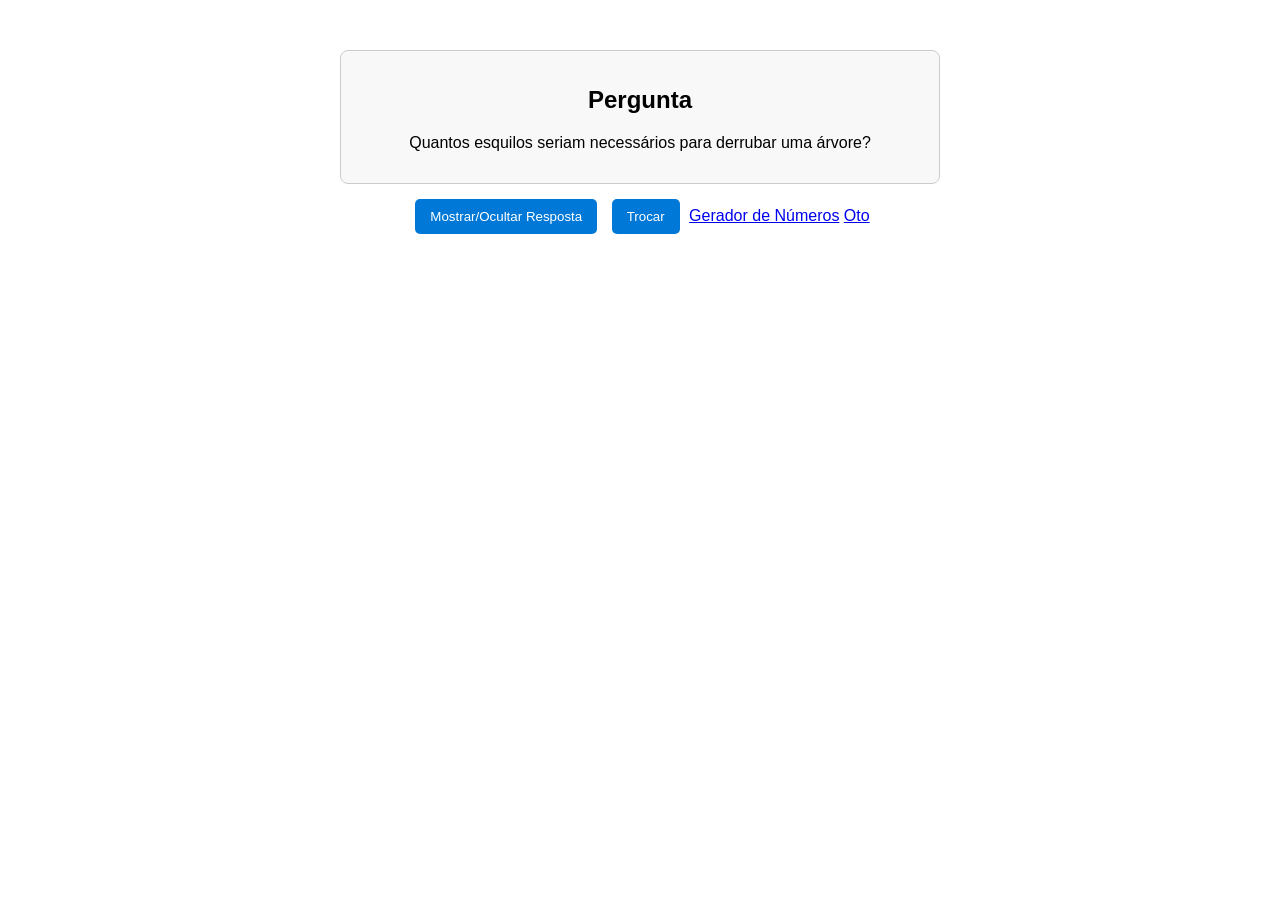
<file: index.html>
<!DOCTYPE html>
<html lang="pt-BR">

<head>
    <meta charset="UTF-8">
    <meta name="viewport" content="width=device-width, initial-scale=1.0">
    <title>Pergunta e Resposta</title>

    <link rel="stylesheet" href="css/style.css">
</head>

<body>

    <div class="caixa">
        <h2>Pergunta</h2>
        <p id="textoPergunta"></p>
    </div>

    <div id="resposta" class="caixa">
        <h2>Resposta</h2>
        <p id="textoResposta"></p>
    </div>

    <button id="btnMostrar">
        Mostrar/Ocultar Resposta
    </button>

    <button id="btnTrocar">
        Trocar
    </button>
    <a href="ito.html">Gerador de Números</a>
    <a href="pti.html">Oto</a>
    <script src="js/script.js"></script>
</body>

</html>
</file>
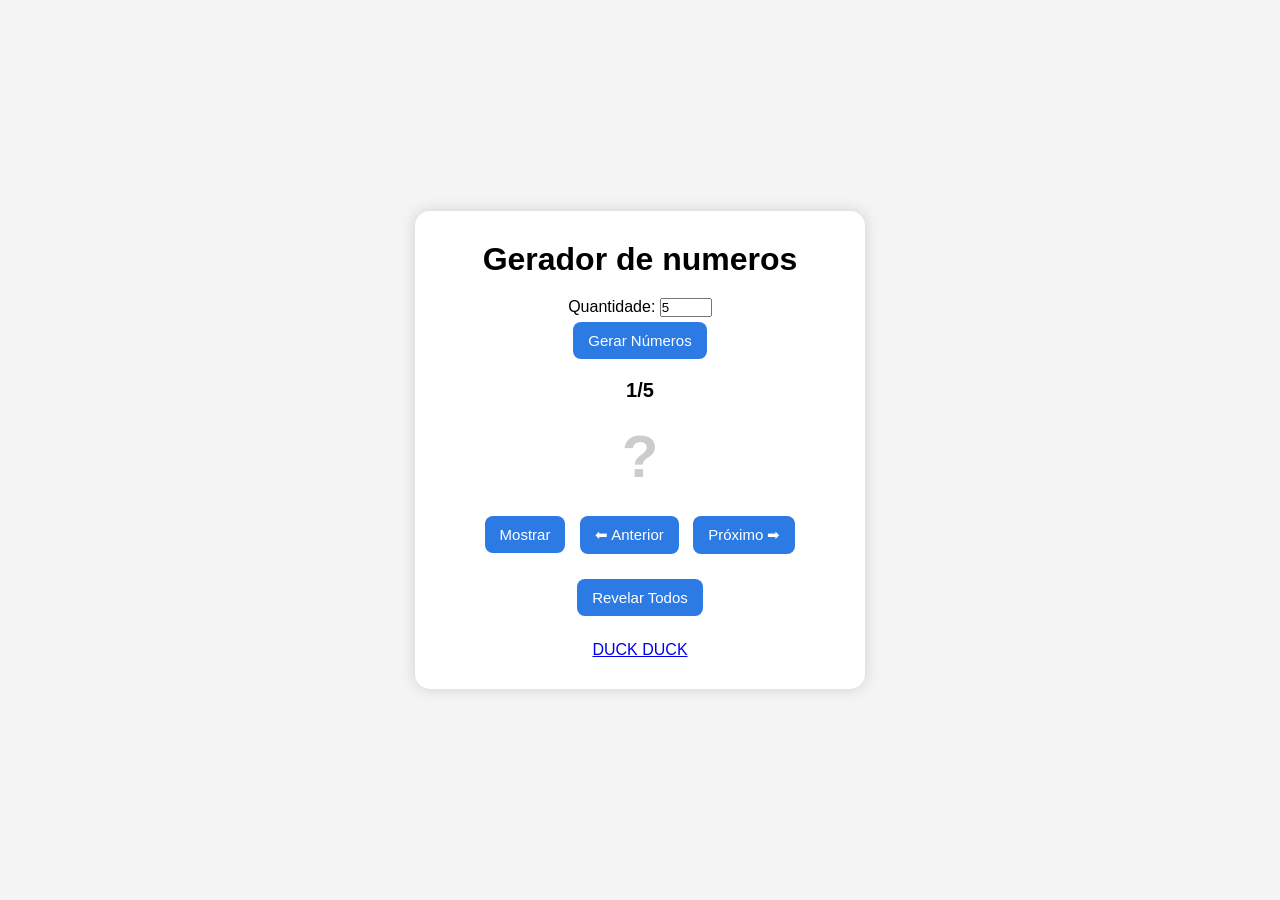
<file: ito.html>
<!DOCTYPE html>
<html lang="pt-BR">

<head>
    <meta charset="UTF-8">
    <meta name="viewport" content="width=device-width, initial-scale=1.0">
    <title>Gerador de Números</title>
    <link rel="stylesheet" href="css/ito.css">
</head>

<body>

    <div class="container">
        <h1>Gerador de numeros</h1>

        <div class="config">
            <label for="qtdNumeros">Quantidade:</label>
            <input type="number" id="qtdNumeros" min="1" max="100" value="5">
        </div>
        <button id="btnGerar">Gerar Números</button>

        <div id="contador">1/5</div>

        <div id="numero" class="oculto">?</div>

        <div class="botoes">
            <button id="btnMostrar">Mostrar</button>
            <button id="btnAnterior">⬅ Anterior</button>
            <button id="btnProximo">Próximo ➡</button>
        </div>

        <button id="btnRevelarTodos">Revelar Todos</button>

        <div id="todosNumeros"></div>
        <a href="index.html">DUCK DUCK</a>
    </div>

    <script src="js/ito.js"></script>
</body>

</html>
</file>
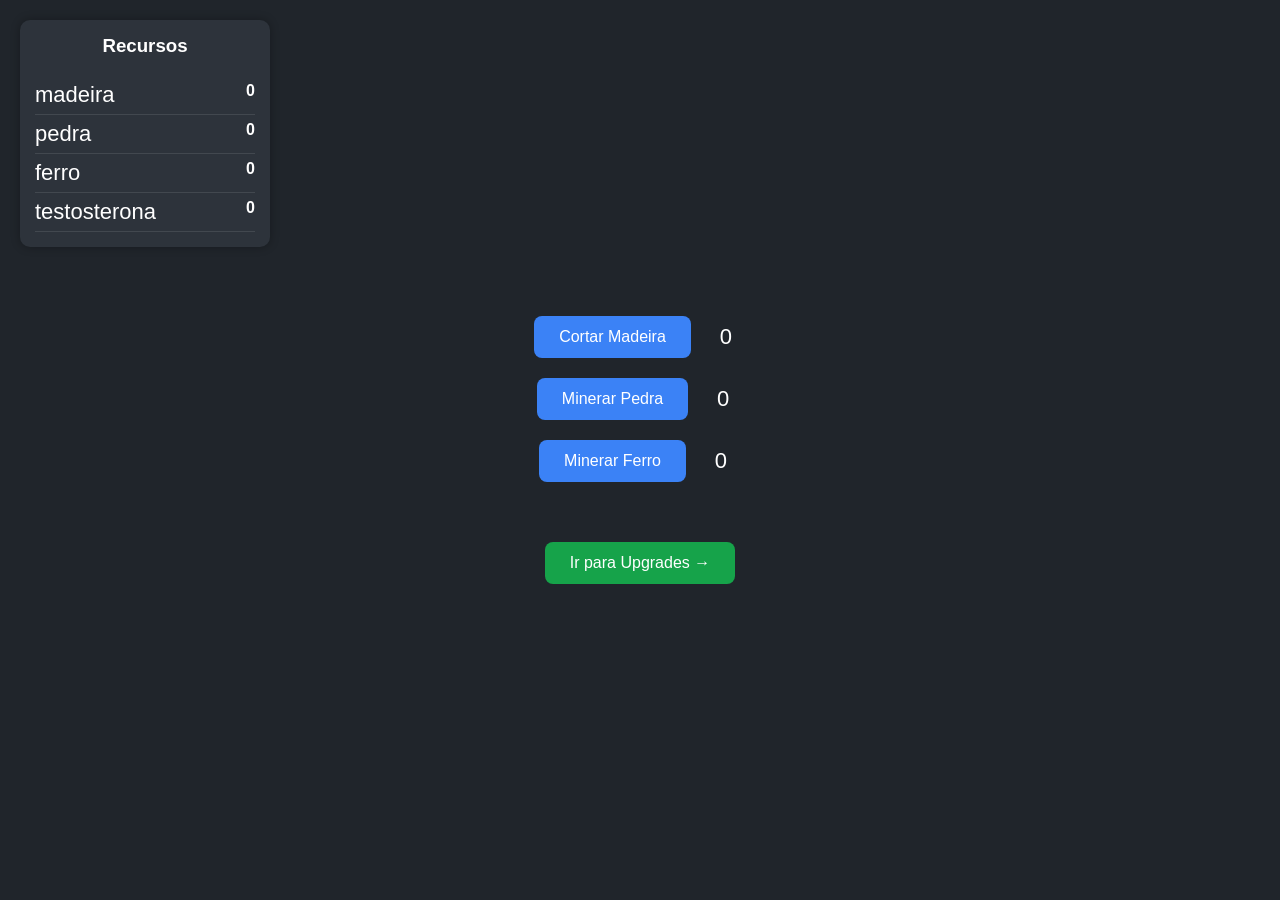
<file: pti.html>
<!DOCTYPE html>
<html lang="pt-BR">

<head>
    <meta charset="UTF-8">
    <meta name="viewport" content="width=device-width, initial-scale=1.0">
    <title>Jogo</title>

    <link rel="stylesheet" href="css/pti.css">
</head>

<body>

    <!-- Recursos -->
    <div id="recursos">
        <h3>Recursos</h3>
        <div id="lista-recursos"></div>
    </div>

    <!-- Área principal -->
    <div id="jogo">

        <div class="acao">
            <button onclick="produzirMadeira()">Cortar Madeira</button>
            <span id="madeiraValor">0</span>
        </div>

        <div class="acao">
            <button onclick="produzirPedra()">Minerar Pedra</button>
            <span id="pedraValor">0</span>
        </div>

        <div class="acao">
            <button onclick="produzirFerro()">Minerar Ferro</button>
            <span id="ferroValor">0</span>
        </div>

        <button class="upgrade" onclick="abrirUpgrades()">
            Ir para Upgrades →
        </button>

    </div>

    <script src="js/pti.js"></script>

</body>

</html>
</file>
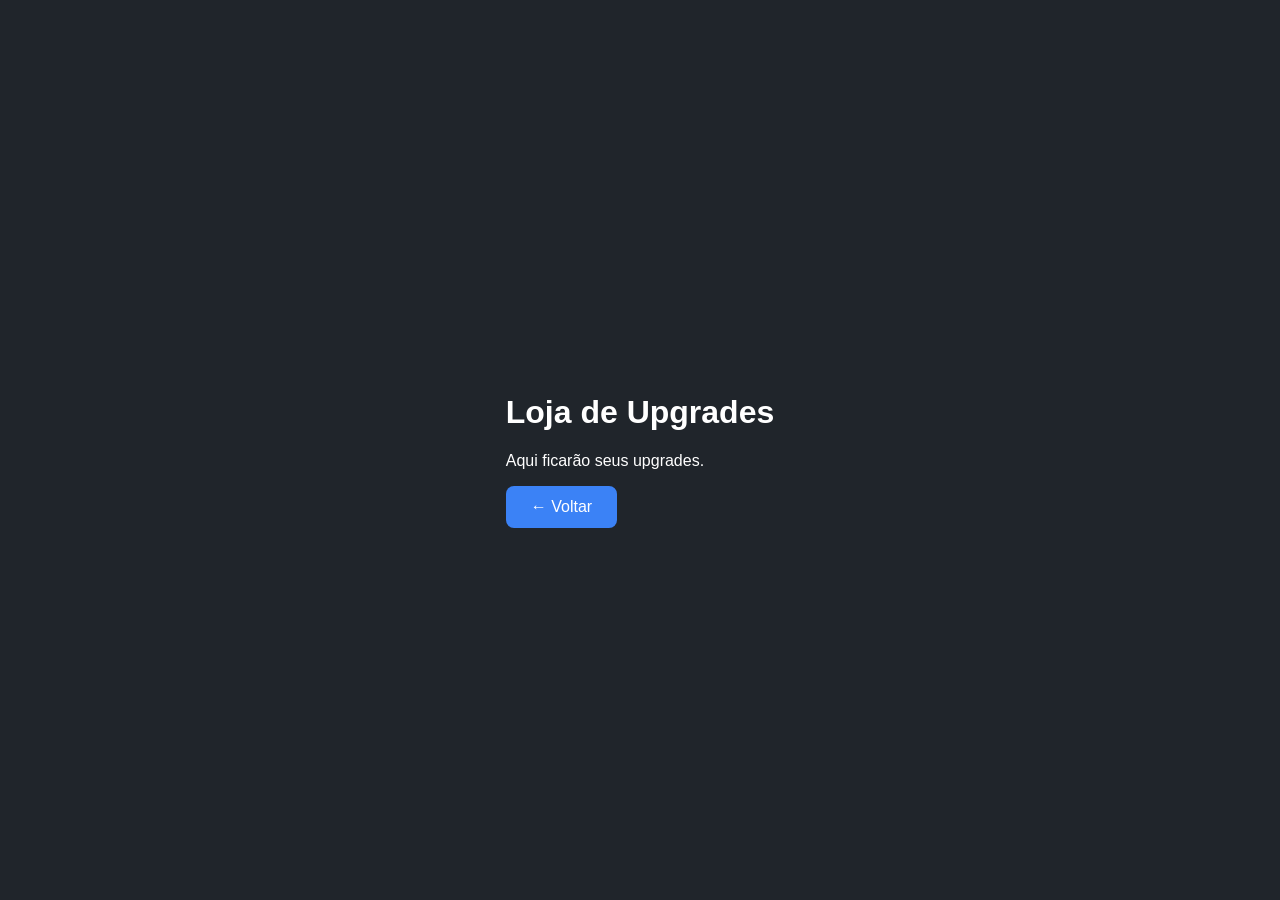
<file: upgrades.html>
<!DOCTYPE html>
<html lang="pt-BR">
<head>
<meta charset="UTF-8">
<title>Upgrades</title>

<link rel="stylesheet" href="css/pti.css">

<style>
body{
    display:flex;
    justify-content:center;
    align-items:center;
    height:100vh;
}
</style>

</head>
<body>

<div>
    <h1>Loja de Upgrades</h1>

    <p>Aqui ficarão seus upgrades.</p>

    <button onclick="window.location.href='pti.html'">
        ← Voltar
    </button>
</div>

</body>
</html>
</file>
<file: css/style.css>
body {
    font-family: Arial, sans-serif;
    max-width: 600px;
    margin: 50px auto;
    text-align: center;
}

.caixa {
    border: 1px solid #ccc;
    padding: 15px;
    margin: 10px 0;
    border-radius: 8px;
    background: #f8f8f8;
}

#resposta {
    display: none;
}

button {
    padding: 10px 15px;
    margin: 5px;
    cursor: pointer;
    border: none;
    border-radius: 5px;
    background: #0078d7;
    color: white;
}

button:hover {
    background: #005fa3;
}
</file>
<file: css/ito.css>
* {
    margin: 0;
    padding: 0;
    box-sizing: border-box;
    font-family: Arial, sans-serif;
}

body {
    background: #f4f4f4;
    display: flex;
    justify-content: center;
    align-items: center;
    min-height: 100vh;
}

.container {
    background: white;
    padding: 30px;
    border-radius: 15px;
    text-align: center;
    width: 450px;
    box-shadow: 0 0 15px rgba(0,0,0,.15);
}

h1 {
    margin-bottom: 20px;
}

#contador {
    font-size: 20px;
    margin: 15px 0;
    font-weight: bold;
}

#numero {
    font-size: 60px;
    font-weight: bold;
    margin: 20px 0;
    color: #2c7be5;
}

.oculto {
    color: #ccc !important;
}

button {
    padding: 10px 15px;
    margin: 5px;
    border: none;
    border-radius: 8px;
    cursor: pointer;
    background: #2c7be5;
    color: white;
    font-size: 15px;
}

button:hover {
    opacity: 0.9;
}

.botoes {
    margin: 15px 0;
}

#todosNumeros {
    margin-top: 20px;
    font-size: 24px;
    font-weight: bold;
    line-height: 1.8;
}
</file>
<file: css/pti.css>
body{
    margin:0;
    font-family:Arial, Helvetica, sans-serif;
    background:#20252b;
    color:white;
}

/* Recursos */

#recursos{
    position:fixed;
    top:20px;
    left:20px;

    width:220px;

    background:#2d333b;
    padding:15px;
    border-radius:10px;
    box-shadow:0 0 10px rgba(0,0,0,.3);
}

#recursos h3{
    margin-top:0;
    text-align:center;
}

.recurso{
    display:flex;
    justify-content:space-between;
    padding:6px 0;
    border-bottom:1px solid rgba(255,255,255,.1);
}

/* Centro */

#jogo{
    height:100vh;

    display:flex;
    flex-direction:column;
    justify-content:center;
    align-items:center;
    gap:20px;
}

.acao{
    display:flex;
    align-items:center;
    gap:15px;
}

button{
    padding:12px 25px;
    border:none;
    border-radius:8px;
    background:#3b82f6;
    color:white;
    font-size:16px;
    cursor:pointer;
}

button:hover{
    background:#2563eb;
}

span{
    min-width:40px;
    text-align:center;
    font-size:22px;
}

.upgrade{
    margin-top:40px;
    background:#16a34a;
}

.upgrade:hover{
    background:#15803d;
}
</file>
